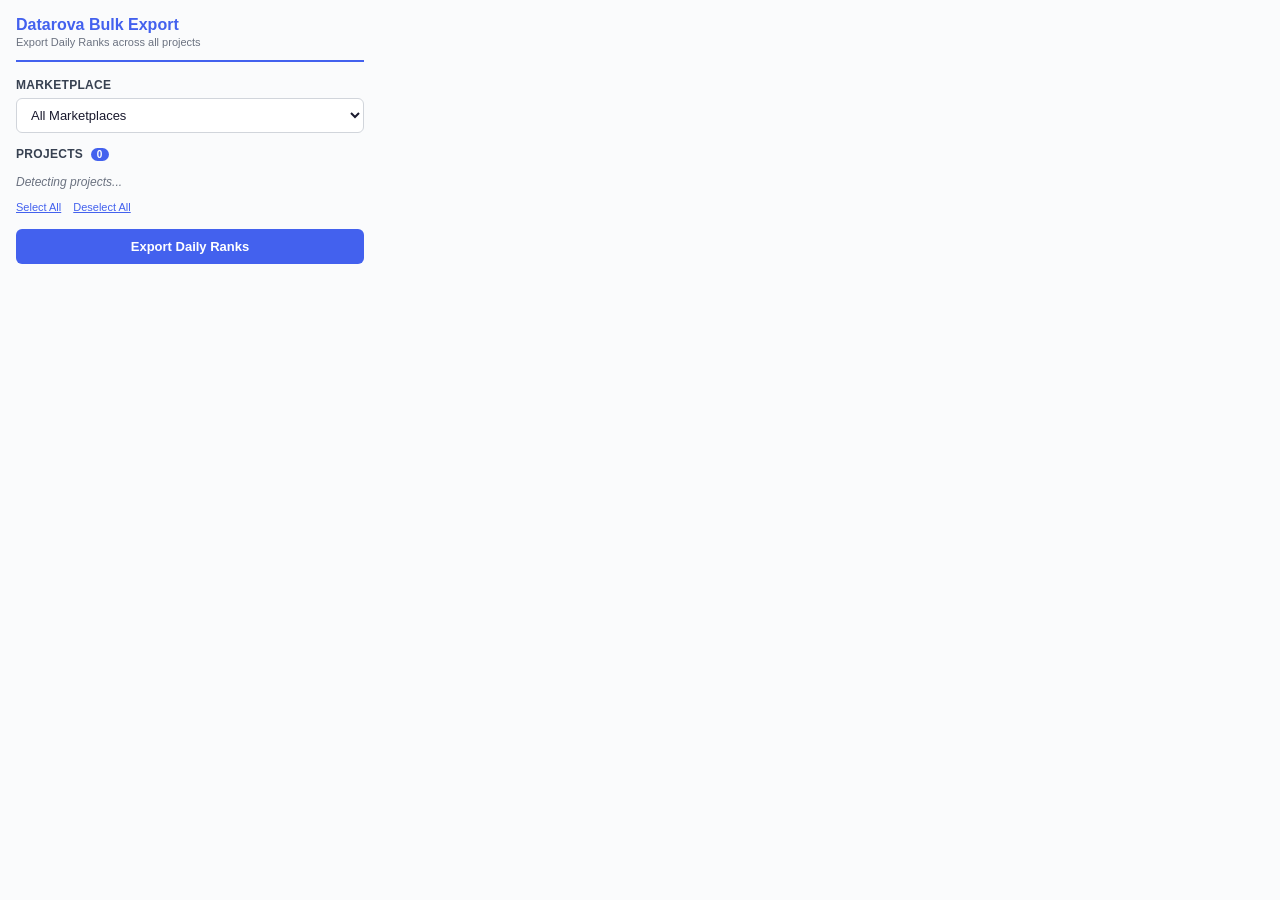
<file: chrome-extension/popup.html>
<!DOCTYPE html>
<html lang="en">
<head>
  <meta charset="UTF-8">
  <meta name="viewport" content="width=device-width, initial-scale=1.0">
  <title>Datarova Bulk Export</title>
  <link rel="stylesheet" href="popup.css">
</head>
<body>
  <div class="container">
    <header>
      <h1>Datarova Bulk Export</h1>
      <p class="subtitle">Export Daily Ranks across all projects</p>
    </header>

    <div id="not-on-datarova" class="notice hidden">
      <p>Navigate to <strong>app.datarova.com/projects</strong> to use this extension.</p>
    </div>

    <div id="main-controls">
      <!-- Marketplace Filter -->
      <section class="control-group">
        <label for="marketplace-filter">Marketplace</label>
        <select id="marketplace-filter">
          <option value="all">All Marketplaces</option>
        </select>
      </section>

      <!-- Projects -->
      <section class="control-group">
        <label>Projects <span id="project-count" class="count-badge">0</span></label>
        <div id="projects-loading" class="loading-text">Detecting projects...</div>
        <div id="projects-list" class="checkbox-grid hidden"></div>
        <div id="no-projects" class="notice hidden">
          <p>No projects found. Make sure you are on the projects page.</p>
        </div>
        <div class="select-actions">
          <button id="select-all-projects" class="link-btn">Select All</button>
          <button id="deselect-all-projects" class="link-btn">Deselect All</button>
        </div>
      </section>

      <!-- Actions -->
      <section class="actions">
        <button id="btn-export" class="btn-primary">
          <span id="btn-text">Export Daily Ranks</span>
          <span id="btn-spinner" class="spinner hidden"></span>
        </button>
        <button id="btn-cancel" class="btn-secondary hidden">Cancel</button>
      </section>

      <!-- Progress -->
      <section id="progress-section" class="hidden">
        <p id="phase-label" class="phase-label hidden"></p>
        <div class="progress-bar-container">
          <div id="progress-bar" class="progress-bar" style="width: 0%"></div>
        </div>
        <p id="progress-text" class="progress-text">Preparing...</p>
        <div id="download-log" class="download-log"></div>
      </section>
    </div>
  </div>

  <script src="popup.js"></script>
</body>
</html>
</file>
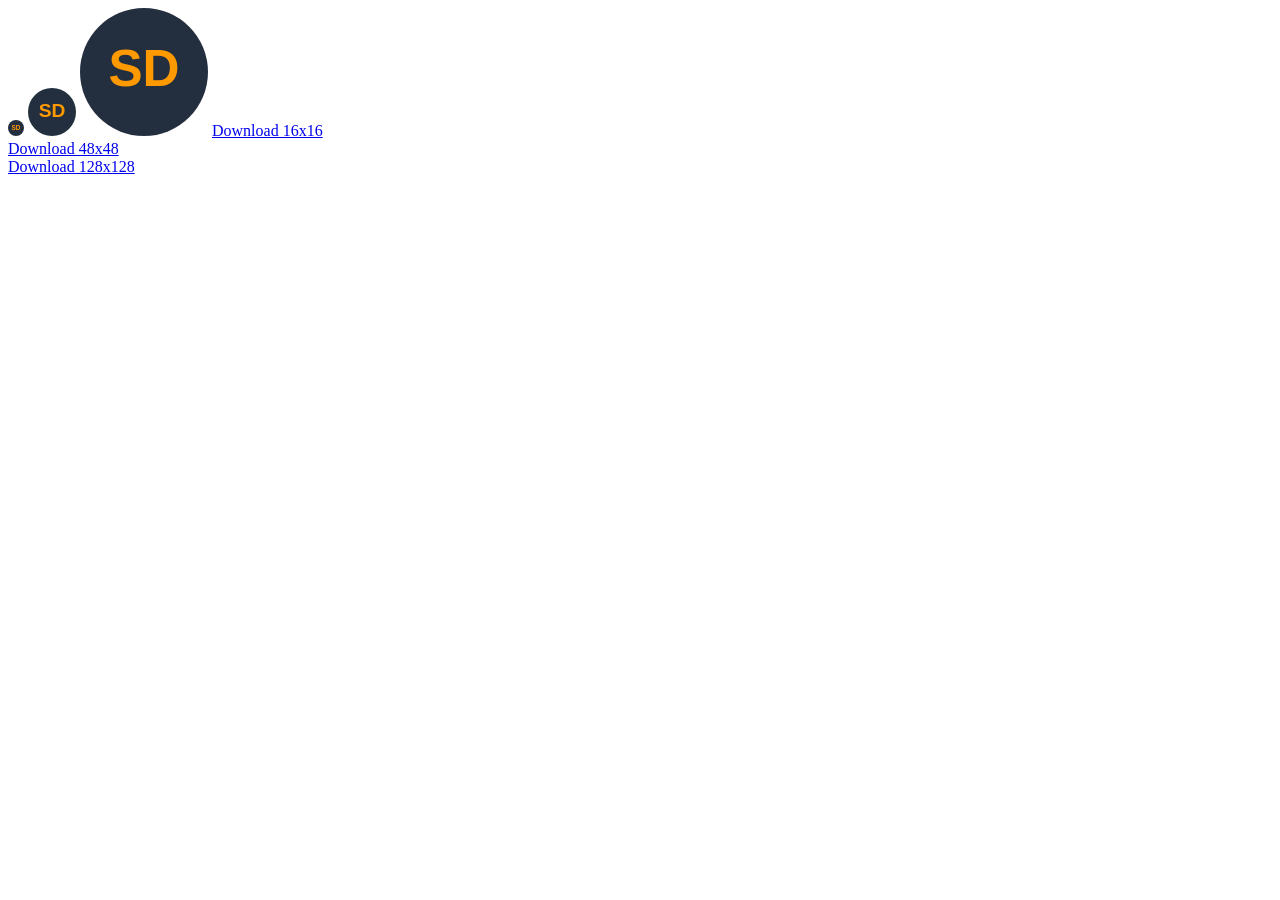
<file: chrome-extension/icons/generate-icons.html>
<!DOCTYPE html>
<html>
<head><title>Generate Icons</title></head>
<body>
<!--
  To generate the extension icons, create PNG files at 16x16, 48x48, and 128x128 pixels.
  You can use this simple canvas-based generator by opening this file in a browser.
-->
<canvas id="c16" width="16" height="16"></canvas>
<canvas id="c48" width="48" height="48"></canvas>
<canvas id="c128" width="128" height="128"></canvas>
<script>
function drawIcon(canvas) {
  const ctx = canvas.getContext('2d');
  const s = canvas.width;

  // Background
  ctx.fillStyle = '#232f3e';
  ctx.beginPath();
  ctx.arc(s/2, s/2, s/2, 0, Math.PI * 2);
  ctx.fill();

  // "SD" text
  ctx.fillStyle = '#ff9900';
  ctx.font = `bold ${s * 0.4}px Arial`;
  ctx.textAlign = 'center';
  ctx.textBaseline = 'middle';
  ctx.fillText('SD', s/2, s/2);
}

['c16', 'c48', 'c128'].forEach(id => {
  const canvas = document.getElementById(id);
  drawIcon(canvas);

  // Download link
  const link = document.createElement('a');
  link.download = `icon${canvas.width}.png`;
  link.href = canvas.toDataURL();
  link.textContent = `Download ${canvas.width}x${canvas.width}`;
  document.body.appendChild(link);
  document.body.appendChild(document.createElement('br'));
});
</script>
</body>
</html>
</file>
<file: chrome-extension/popup.css>
* {
  margin: 0;
  padding: 0;
  box-sizing: border-box;
}

body {
  width: 380px;
  min-height: 200px;
  font-family: -apple-system, BlinkMacSystemFont, 'Segoe UI', Roboto, sans-serif;
  font-size: 13px;
  color: #1a1a2e;
  background: #fafbfc;
}

.container {
  padding: 16px;
}

header {
  margin-bottom: 16px;
  padding-bottom: 12px;
  border-bottom: 2px solid #4361ee;
}

header h1 {
  font-size: 16px;
  font-weight: 700;
  color: #4361ee;
}

header .subtitle {
  font-size: 11px;
  color: #6b7280;
  margin-top: 2px;
}

.control-group {
  margin-bottom: 14px;
}

.control-group > label {
  display: block;
  font-weight: 600;
  font-size: 12px;
  color: #374151;
  margin-bottom: 6px;
  text-transform: uppercase;
  letter-spacing: 0.3px;
}

select, input[type="date"] {
  width: 100%;
  padding: 8px 10px;
  border: 1px solid #d1d5db;
  border-radius: 6px;
  font-size: 13px;
  background: #fff;
  color: #1a1a2e;
  outline: none;
  transition: border-color 0.15s;
}

select:focus, input[type="date"]:focus {
  border-color: #4361ee;
  box-shadow: 0 0 0 2px rgba(67, 97, 238, 0.15);
}

.checkbox-grid {
  display: grid;
  grid-template-columns: 1fr;
  gap: 4px;
  max-height: 200px;
  overflow-y: auto;
  padding: 4px;
}

.checkbox-item {
  display: flex;
  align-items: center;
  gap: 6px;
  padding: 4px 6px;
  border-radius: 4px;
  cursor: pointer;
  font-size: 12px;
  transition: background 0.1s;
}

.checkbox-item:hover {
  background: #eef2ff;
}

.checkbox-item input[type="checkbox"] {
  accent-color: #4361ee;
  width: 14px;
  height: 14px;
}

.flag {
  font-size: 14px;
}

.select-actions {
  display: flex;
  gap: 12px;
  margin-top: 4px;
}

.link-btn {
  background: none;
  border: none;
  color: #4361ee;
  font-size: 11px;
  cursor: pointer;
  text-decoration: underline;
  padding: 0;
}

.link-btn:hover {
  color: #3451c7;
}

#custom-dates {
  display: flex;
  gap: 8px;
  margin-top: 6px;
}

#custom-dates input {
  flex: 1;
}

.actions {
  display: flex;
  gap: 8px;
  margin-top: 16px;
}

.btn-primary {
  flex: 1;
  display: flex;
  align-items: center;
  justify-content: center;
  gap: 8px;
  padding: 10px 16px;
  background: #4361ee;
  color: #fff;
  border: none;
  border-radius: 6px;
  font-size: 13px;
  font-weight: 600;
  cursor: pointer;
  transition: background 0.15s;
}

.btn-primary:hover {
  background: #3451c7;
}

.btn-primary:disabled {
  background: #9ca3af;
  cursor: not-allowed;
}

.btn-secondary {
  padding: 10px 16px;
  background: #fff;
  color: #ef4444;
  border: 1px solid #ef4444;
  border-radius: 6px;
  font-size: 13px;
  font-weight: 600;
  cursor: pointer;
  transition: background 0.15s;
}

.btn-secondary:hover {
  background: #fef2f2;
}

.spinner {
  width: 14px;
  height: 14px;
  border: 2px solid rgba(255, 255, 255, 0.3);
  border-top: 2px solid #fff;
  border-radius: 50%;
  animation: spin 0.8s linear infinite;
}

@keyframes spin {
  to { transform: rotate(360deg); }
}

#progress-section {
  margin-top: 14px;
}

.phase-label {
  font-size: 12px;
  font-weight: 600;
  color: #4361ee;
  margin-bottom: 6px;
}

.progress-bar-container {
  width: 100%;
  height: 6px;
  background: #e5e7eb;
  border-radius: 3px;
  overflow: hidden;
}

.progress-bar {
  height: 100%;
  background: linear-gradient(90deg, #4361ee, #7c3aed);
  border-radius: 3px;
  transition: width 0.3s ease;
}

.progress-text {
  font-size: 11px;
  color: #6b7280;
  margin-top: 6px;
}

.download-log {
  margin-top: 8px;
  max-height: 120px;
  overflow-y: auto;
  font-size: 11px;
  font-family: 'SF Mono', 'Fira Code', monospace;
  color: #374151;
  background: #f3f4f6;
  border-radius: 6px;
  padding: 8px;
}

.download-log .log-entry {
  padding: 2px 0;
  border-bottom: 1px solid #e5e7eb;
}

.download-log .log-entry:last-child {
  border-bottom: none;
}

.log-success {
  color: #059669;
}

.log-error {
  color: #ef4444;
}

.log-info {
  color: #6b7280;
}

.notice {
  padding: 12px;
  background: #fef3c7;
  border: 1px solid #fcd34d;
  border-radius: 6px;
  text-align: center;
  color: #92400e;
  font-size: 12px;
}

.loading-text {
  font-size: 12px;
  color: #6b7280;
  font-style: italic;
  padding: 8px 0;
}

.project-name {
  flex: 1;
  font-weight: 500;
}

.project-meta {
  font-size: 10px;
  color: #9ca3af;
  margin-left: auto;
  white-space: nowrap;
}

.count-badge {
  display: inline-block;
  background: #4361ee;
  color: #fff;
  font-size: 10px;
  font-weight: 600;
  padding: 1px 6px;
  border-radius: 10px;
  margin-left: 4px;
}

.hidden {
  display: none !important;
}
</file>
